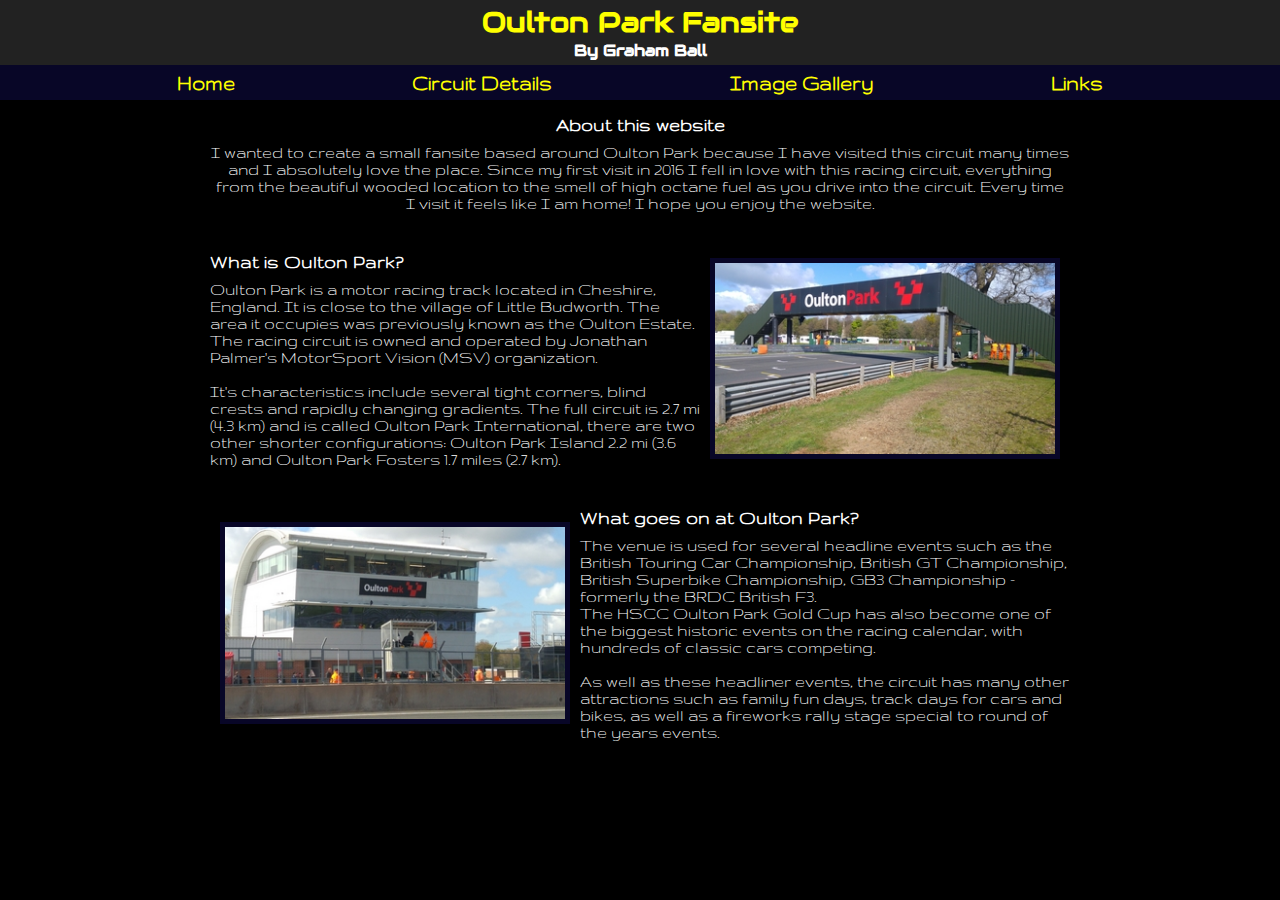
<file: index.html>
<!DOCTYPE html>
<html lang="en">

<head>
    <meta charset="UTF-8">
    <link rel="stylesheet" href="style.css">
    <title>Oulton Park Fansite - Home</title>
</head>

<body>
    <div class="maintitle"> <!-- open title div-->
        <h1>Oulton Park Fansite</h1>
        <h4>By Graham Ball</h4>
    </div> <!-- close title div-->
    <div id="menubar"> <!-- open menubar div with id -->
        <a href="index.html">Home</a>
        <a href="circuitinfo.html">Circuit Details</a>
        <a href="imagegallery.html">Image Gallery</a>
        <a href="links.html">Links</a>
    </div> <!-- close menubar div -->
    <div class="table"> <!-- open table -->
        <div class="row"> <!-- open row -->
            <div>
                <h3 class="centretext">About this website</h3>
                <p class="centretext">I wanted to create a small fansite based around Oulton Park because I have visited this circuit many times and I absolutely love the place. Since my first visit in 2016 I fell in love with this racing circuit, everything from the beautiful wooded location to the smell of high octane fuel as you drive into the circuit. Every time I visit it feels like I am home! I hope you enjoy the website.
                </p>
            </div>
        </div> <!-- close row -->
        <div class="row"> <!-- open row -->
            <div>
                <h3>What is Oulton Park?</h3>
                <p>Oulton Park is a motor racing track located in Cheshire, England. It is close to the village of Little Budworth. The area it occupies was previously known as the Oulton Estate. The racing circuit is owned and operated by Jonathan Palmer's MotorSport Vision (MSV) organization.<br><br>
                It's characteristics include several tight corners, blind crests and rapidly changing gradients. The full circuit is 2.7 mi (4.3 km) and is called Oulton Park International, there are two other shorter configurations: Oulton Park Island 2.2 mi (3.6 km) and Oulton Park Fosters 1.7 miles (2.7 km).
                </p>
            </div>
            <div>
                <img class="mainpageimages" src="images/mainpageimage01.jpg" alt="Oulton Park Image 1">
            </div>   
        </div> <!-- close row -->
        <div class="row"> <!-- open row -->
            <div>
                <img class="mainpageimages" src="images/mainpageimage02.jpg" alt="Oulton Park Image 2">
            </div>
            <div>
                <h3>What goes on at Oulton Park?</h3>
                <p>The venue is used for several headline events such as the British Touring Car Championship, British GT Championship, British Superbike Championship, GB3 Championship - formerly the BRDC British F3.<br>
                The HSCC Oulton Park Gold Cup has also become one of the biggest historic events on the racing calendar, with hundreds of classic cars competing.<br><br>
                As well as these headliner events, the circuit has many other attractions such as family fun days, track days for cars and bikes, as well as a fireworks rally stage special to round of the years events.
                </p>
            </div>
        </div> <!-- close row -->
    </div> <!-- close table -->
</body>

</html>
</file>
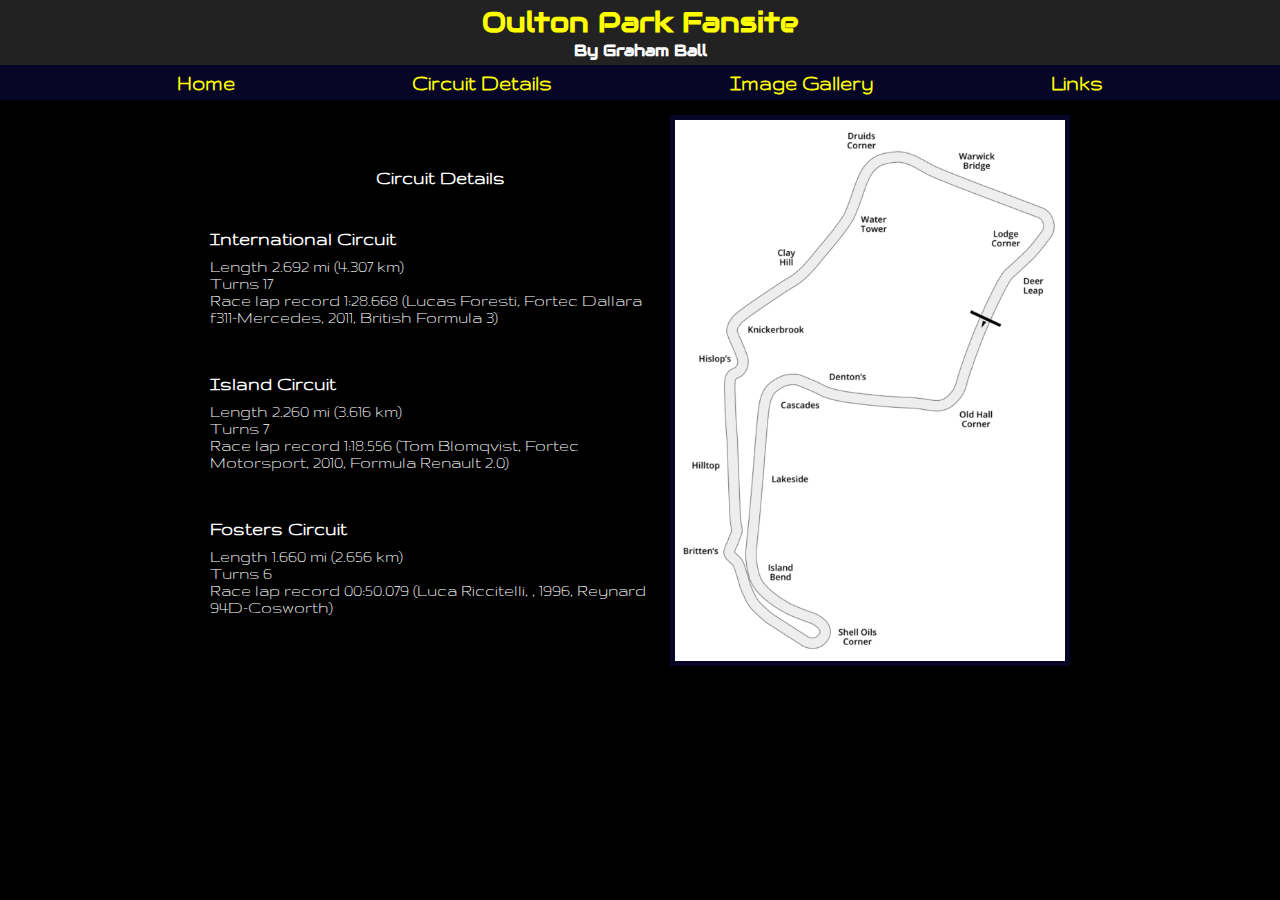
<file: circuitinfo.html>
<!DOCTYPE html>
<html lang="en">

<head>
    <meta charset="UTF-8">
    <link rel="stylesheet" href="style.css">
    <title>Oulton Park Fansite - Circuit Information</title>
</head>

<body>
    <div class="maintitle"> <!-- open title div-->
        <h1>Oulton Park Fansite</h1>
        <h4>By Graham Ball</h4>
    </div> <!-- close title div-->
    <div id="menubar"> <!-- open menubar div with id -->
        <a href="index.html">Home</a>
        <a href="circuitinfo.html">Circuit Details</a>
        <a href="imagegallery.html">Image Gallery</a>
        <a href="links.html">Links</a>
    </div> <!-- close menubar div -->
    <div class="table"> <!-- open table -->
        <div class="row"> <!-- open row -->
            <div>
                <h3 class="centretext">Circuit Details</h3><br><br>
                <h3>International Circuit</h3>
                <p>Length  2.692 mi (4.307 km)<br>
                Turns 17<br>
                Race lap record	1:28.668 (Lucas Foresti, Fortec Dallara f311-Mercedes, 2011, British Formula 3)
                </p><br><br><br>
                <h3>Island Circuit</h3>
                <p>Length	2.260 mi (3.616 km)<br>
                Turns 7<br>
                Race lap record	1:18.556 (Tom Blomqvist, Fortec Motorsport, 2010, Formula Renault 2.0)
                </p><br><br><br>
                <h3>Fosters Circuit</h3>
                <p>Length	1.660 mi (2.656 km)<br>
                Turns 6<br>
                Race lap record	00:50.079 (Luca Riccitelli, , 1996, Reynard 94D-Cosworth)
                </p>
            </div>
            <div>
                <img class="circuitmapimage" src="images/circuitmap.png" alt="Oulton Park Circuit Map">
            </div>
        </div> <!-- close row -->
    </div> <!-- close table -->
</body>

</html>
</file>
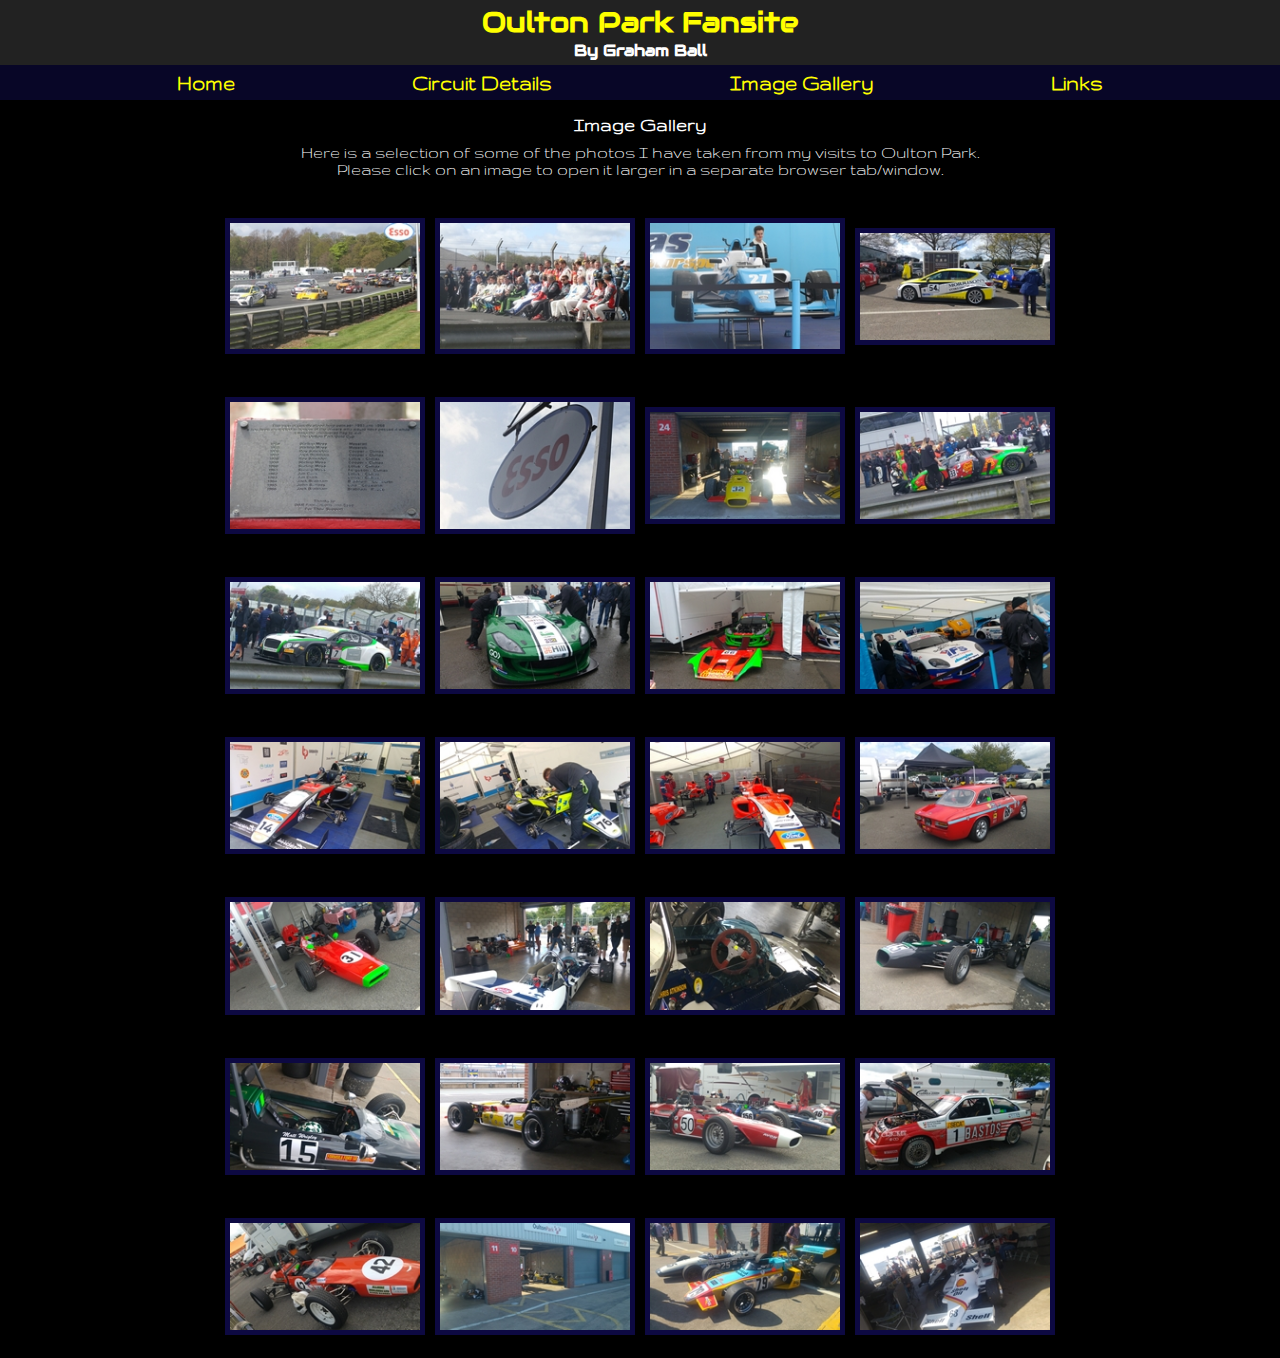
<file: imagegallery.html>
<!DOCTYPE html>
<html lang="en">

<head>
    <meta charset="UTF-8">
    <link rel="stylesheet" href="style.css">
    <title>Oulton Park Fansite - Image Gallery</title>
</head>

<body>
    <div class="maintitle"> <!-- open title div-->
        <h1>Oulton Park Fansite</h1>
        <h4>By Graham Ball</h4>
    </div> <!-- close title div-->
    <div id="menubar"> <!-- open menubar div with id -->
        <a href="index.html">Home</a>
        <a href="circuitinfo.html">Circuit Details</a>
        <a href="imagegallery.html">Image Gallery</a>
        <a href="links.html">Links</a>
    </div> <!-- close menubar div -->
    <div class="table"> <!-- open table -->
        <div class="row"> <!-- open row -->
            <div>
                <h3 class="centretext">Image Gallery</h3>
                <p class="centretext">Here is a selection of some of the photos I have taken from my visits to Oulton Park.<br>Please click on an image to open it larger in a separate browser tab/window.
                </p>
            </div>
        </div> <!-- close row -->
        <div class="row"> <!-- open row -->
            <div>
                <a target="_blank" href="images/oultonparkimage01.jpg">
                    <img class="galleryimages" src="images/thumbnails/oultonparkimage01.tn.jpg" alt="Oulton Park Image 1">
                </a>
            </div>
            <div>
                <a target="_blank" href="images/oultonparkimage02.jpg">
                    <img class="galleryimages" src="images/thumbnails/oultonparkimage02.tn.jpg" alt="Oulton Park Image 2">
                </a>
            </div>
            <div>
                <a target="_blank" href="images/oultonparkimage03.jpg">
                    <img class="galleryimages" src="images/thumbnails/oultonparkimage03.tn.jpg" alt="Oulton Park Image 3">
                </a>
            </div>
            <div>
                <a target="_blank" href="images/oultonparkimage04.jpg">
                    <img class="galleryimages" src="images/thumbnails/oultonparkimage04.tn.jpg" alt="Oulton Park Image 4">
                </a>
            </div> 
        </div> <!-- close row -->
        <div class="row"> <!-- open row -->
            <div>
                <a target="_blank" href="images/oultonparkimage05.jpg">
                    <img class="galleryimages" src="images/thumbnails/oultonparkimage05.tn.jpg" alt="Oulton Park Image 5">
                </a>
            </div>
            <div>
                <a target="_blank" href="images/oultonparkimage06.jpg">
                    <img class="galleryimages" src="images/thumbnails/oultonparkimage06.tn.jpg" alt="Oulton Park Image 6">
                </a>
            </div>
            <div>
                <a target="_blank" href="images/oultonparkimage07.jpg">
                    <img class="galleryimages" src="images/thumbnails/oultonparkimage07.tn.jpg" alt="Oulton Park Image 7">
                </a>
            </div>
            <div>
                <a target="_blank" href="images/oultonparkimage08.jpg">
                    <img class="galleryimages" src="images/thumbnails/oultonparkimage08.tn.jpg" alt="Oulton Park Image 8">
                </a>
            </div>
        </div> <!-- close row -->
        <div class="row"> <!-- open row -->
            <div>
                <a target="_blank" href="images/oultonparkimage09.jpg">
                    <img class="galleryimages" src="images/thumbnails/oultonparkimage09.tn.jpg" alt="Oulton Park Image 9">
                </a>
            </div>
            <div>
                <a target="_blank" href="images/oultonparkimage10.jpg">
                    <img class="galleryimages" src="images/thumbnails/oultonparkimage10.tn.jpg" alt="Oulton Park Image 10">
                </a>
            </div>
            <div>
                <a target="_blank" href="images/oultonparkimage11.jpg">
                    <img class="galleryimages" src="images/thumbnails/oultonparkimage11.tn.jpg" alt="Oulton Park Image 11">
                </a>
            </div>
            <div>
                <a target="_blank" href="images/oultonparkimage12.jpg">
                    <img class="galleryimages" src="images/thumbnails/oultonparkimage12.tn.jpg" alt="Oulton Park Image 12">
                </a>
            </div>
        </div> <!-- close row -->
        <div class="row"> <!-- open row -->
            <div>
                <a target="_blank" href="images/oultonparkimage13.jpg">
                    <img class="galleryimages" src="images/thumbnails/oultonparkimage13.tn.jpg" alt="Oulton Park Image 13">
                </a>
            </div>
            <div>
                <a target="_blank" href="images/oultonparkimage14.jpg">
                    <img class="galleryimages" src="images/thumbnails/oultonparkimage14.tn.jpg" alt="Oulton Park Image 14">
                </a>
            </div>
            <div>
                <a target="_blank" href="images/oultonparkimage15.jpg">
                    <img class="galleryimages" src="images/thumbnails/oultonparkimage15.tn.jpg" alt="Oulton Park Image 15">
                </a>
            </div>
            <div>
                <a target="_blank" href="images/oultonparkimage16.jpg">
                    <img class="galleryimages" src="images/thumbnails/oultonparkimage16.tn.jpg" alt="Oulton Park Image 16">
                </a>
            </div>
        </div> <!-- close row -->
        <div class="row"> <!-- open row -->
            <div>
                <a target="_blank" href="images/oultonparkimage17.jpg">
                    <img class="galleryimages" src="images/thumbnails/oultonparkimage17.tn.jpg" alt="Oulton Park Image 17">
                </a>
            </div>
            <div>
                <a target="_blank" href="images/oultonparkimage18.jpg">
                    <img class="galleryimages" src="images/thumbnails/oultonparkimage18.tn.jpg" alt="Oulton Park Image 18">
                </a>
            </div>
            <div>
                <a target="_blank" href="images/oultonparkimage19.jpg">
                    <img class="galleryimages" src="images/thumbnails/oultonparkimage19.tn.jpg" alt="Oulton Park Image 19">
                </a>
            </div>
            <div>
                <a target="_blank" href="images/oultonparkimage20.jpg">
                    <img class="galleryimages" src="images/thumbnails/oultonparkimage20.tn.jpg" alt="Oulton Park Image 20">
                </a>
            </div>
        </div> <!-- close row -->
        <div class="row"> <!-- open row -->
            <div>
                <a target="_blank" href="images/oultonparkimage21.jpg">
                    <img class="galleryimages" src="images/thumbnails/oultonparkimage21.tn.jpg" alt="Oulton Park Image 21">
                </a>
            </div>
            <div>
                <a target="_blank" href="images/oultonparkimage22.jpg">
                    <img class="galleryimages" src="images/thumbnails/oultonparkimage22.tn.jpg" alt="Oulton Park Image 22">
                </a>
            </div>
            <div>
                <a target="_blank" href="images/oultonparkimage23.jpg">
                    <img class="galleryimages" src="images/thumbnails/oultonparkimage23.tn.jpg" alt="Oulton Park Image 23">
                </a>
            </div>
            <div>
                <a target="_blank" href="images/oultonparkimage24.jpg">
                    <img class="galleryimages" src="images/thumbnails/oultonparkimage24.tn.jpg" alt="Oulton Park Image 24">
                </a>
            </div>
        </div> <!-- close row -->
        <div class="row"> <!-- open row -->
            <div>
                <a target="_blank" href="images/oultonparkimage25.jpg">
                    <img class="galleryimages" src="images/thumbnails/oultonparkimage25.tn.jpg" alt="Oulton Park Image 25">
                </a>
            </div>
            <div>
                <a target="_blank" href="images/oultonparkimage26.jpg">
                    <img class="galleryimages" src="images/thumbnails/oultonparkimage26.tn.jpg" alt="Oulton Park Image 26">
                </a>
            </div>
            <div>
                <a target="_blank" href="images/oultonparkimage27.jpg">
                    <img class="galleryimages" src="images/thumbnails/oultonparkimage27.tn.jpg" alt="Oulton Park Image 27">
                </a>
            </div>
            <div>
                <a target="_blank" href="images/oultonparkimage28.jpg">
                    <img class="galleryimages" src="images/thumbnails/oultonparkimage28.tn.jpg" alt="Oulton Park Image 28">
                </a>
            </div>
        </div> <!-- close row -->
    </div> <!-- close table -->
</body>

</html>
</file>
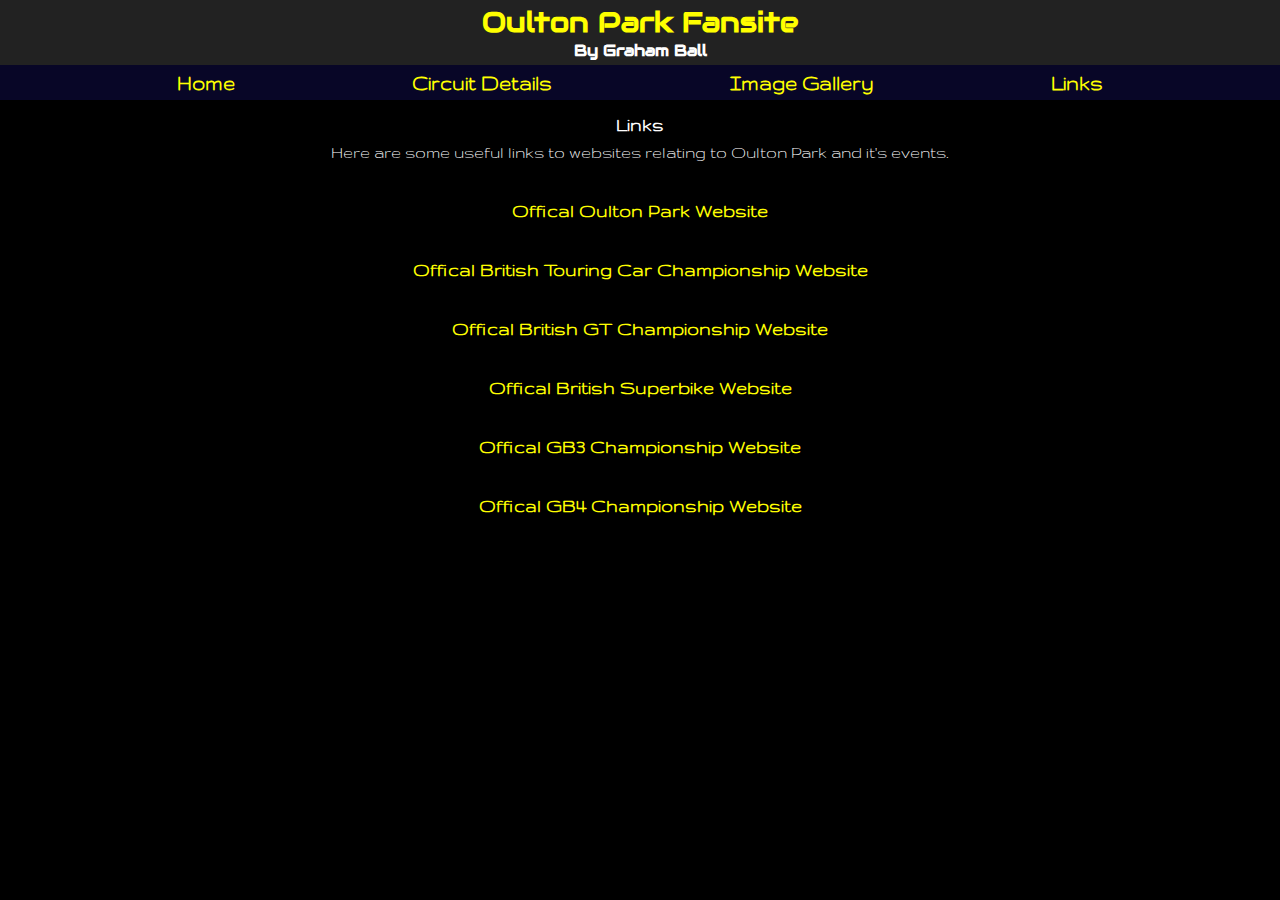
<file: links.html>
<!DOCTYPE html>
<html lang="en">

<head>
    <meta charset="UTF-8">
    <link rel="stylesheet" href="style.css">
    <title>Oulton Park Fansite - Links</title>
</head>

<body>
    <div class="maintitle"> <!-- open title div-->
        <h1>Oulton Park Fansite</h1>
        <h4>By Graham Ball</h4>
    </div> <!-- close title div-->
    <div id="menubar"> <!-- open menubar div with id -->
        <a href="index.html">Home</a>
        <a href="circuitinfo.html">Circuit Details</a>
        <a href="imagegallery.html">Image Gallery</a>
        <a href="links.html">Links</a>
    </div> <!-- close menubar div -->
    <div class="table"> <!-- open table -->
        <div class="row"> <!-- open row -->
            <div>
                <h3 class="centretext">Links</h3>
                <p class="centretext">Here are some useful links to websites relating to Oulton Park and it's events.
                </p>
            </div>
        </div> <!-- close row -->
        <div class="row">
            <div>
                <a class ="linkspage" href="https://www.oultonpark.co.uk/" target="_blank">Offical Oulton Park Website</a>
            </div>
        </div> <!-- close row -->
        <div class="row">
            <div>
                <a class ="linkspage" href="https://www.btcc.net/" target="_blank">Offical British Touring Car Championship Website</a>
            </div>
        </div> <!-- close row -->
        <div class="row">
            <div>
                <a class ="linkspage" href="https://www.britishgt.com/" target="_blank">Offical British GT Championship Website</a>
            </div>
        </div> <!-- close row -->
        <div class="row">
            <div>
                <a class ="linkspage" href="https://www.britishsuperbike.com/" target="_blank">Offical British Superbike Website</a>
            </div>
        </div> <!-- close row -->
        <div class="row">
            <div>
                <a class ="linkspage" href="https://www.gb-3.net/" target="_blank">Offical GB3 Championship Website</a>
            </div>
        </div> <!-- close row -->
        <div class="row">
            <div>
                <a class ="linkspage" href="https://www.gb-4.net/" target="_blank">Offical GB4 Championship Website</a>
            </div>
        </div> <!-- close row -->
    </div> <!-- close table -->
</body>

</html>
</file>
<file: style.css>
@import url('https://fonts.googleapis.com/css2?family=Audiowide&family=Gruppo&display=swap');

* {
    box-sizing: border-box;
    margin: 0;
    padding: 0;
}

body {
    background-color: black;
    color: white;
    font-family: 'Gruppo', cursive;
}

.maintitle {
    display: flex;
    flex-direction: column;
    align-items: center;
    justify-content: center;
    overflow: hidden;
    background-color: #222222;
    position: fixed; /* Set the maintitle to fixed position */
    top: 0; /* Position the maintitle at the top of the page */
    width: 100%; /* Full width */
    height: 65px;
}

#menubar {
    display: flex;
    flex-direction: row;
    justify-content: space-evenly;
    align-items:center;
    overflow: hidden;
    background-color: #080627;
    position: fixed; /* Set the menubar to fixed position */
    top: 65px; /* Position the menubar at the top of the page */
    width: 100%; /* Full width */
    height: 35px;
    
}
    
/* Menu Bar Links */
#menubar a {
    color: #ffff00;
    text-decoration: none;
    font-weight: bold;
    font-size: 22px;
}

  /* Inverse links on mouse-over */
#menubar a:hover {
    color: #080627;
    background-color: #ffff00;
}

h1 {
    color: #ffff00;
    font-size: 28px;
    font-family: 'Audiowide', cursive;
}

h3 {
    color: #ffffff;
    font-size: 20px;
    font-weight: bold;
    padding-bottom: 10px;
}

h4 {
    color: #ffffff;
    font-size: 16px;
    font-family: 'Audiowide', cursive;
}

p {
    font-size: 18px;
    color: #ffffff;
}

.table {
    display: flex;
    flex-direction: column;
    width: 900px;
    margin-top: 95px; /* Add a top margin to avoid content overlay */
    margin-left: auto;
    margin-right: auto;
    align-items: center;
}

.row {
    display: flex;
    flex-direction: row;
    padding: 20px;
    align-items: center;
    justify-items: center;
}

.centretext {
    text-align: center;
}

.mainpageimages {
    width: 350px;
    margin-left: 10px;
    margin-right: 10px;
    border-style: solid;
    border-color: #080627;
    border-width: 5px;
}

.circuitmapimage {
    width: 400px;
    border-style: solid;
    border-color: #080627;
    border-width: 5px;
}

.galleryimages {
    width: 200px;
    border-style: solid;
    border-color: #0d0942;
    border-width: 5px;
    margin-left: 5px;
    margin-right: 5px;
}

.galleryimages:hover {
    border-color: #ffff00;
}

.linkspage {
    color: #ffff00;
    text-decoration: none;
    font-weight: bold;
    font-size: 20px;
}

.linkspage a {
    color: #ffff00;
}

.linkspage:hover {
    color: #2415aa;
}
</file>
